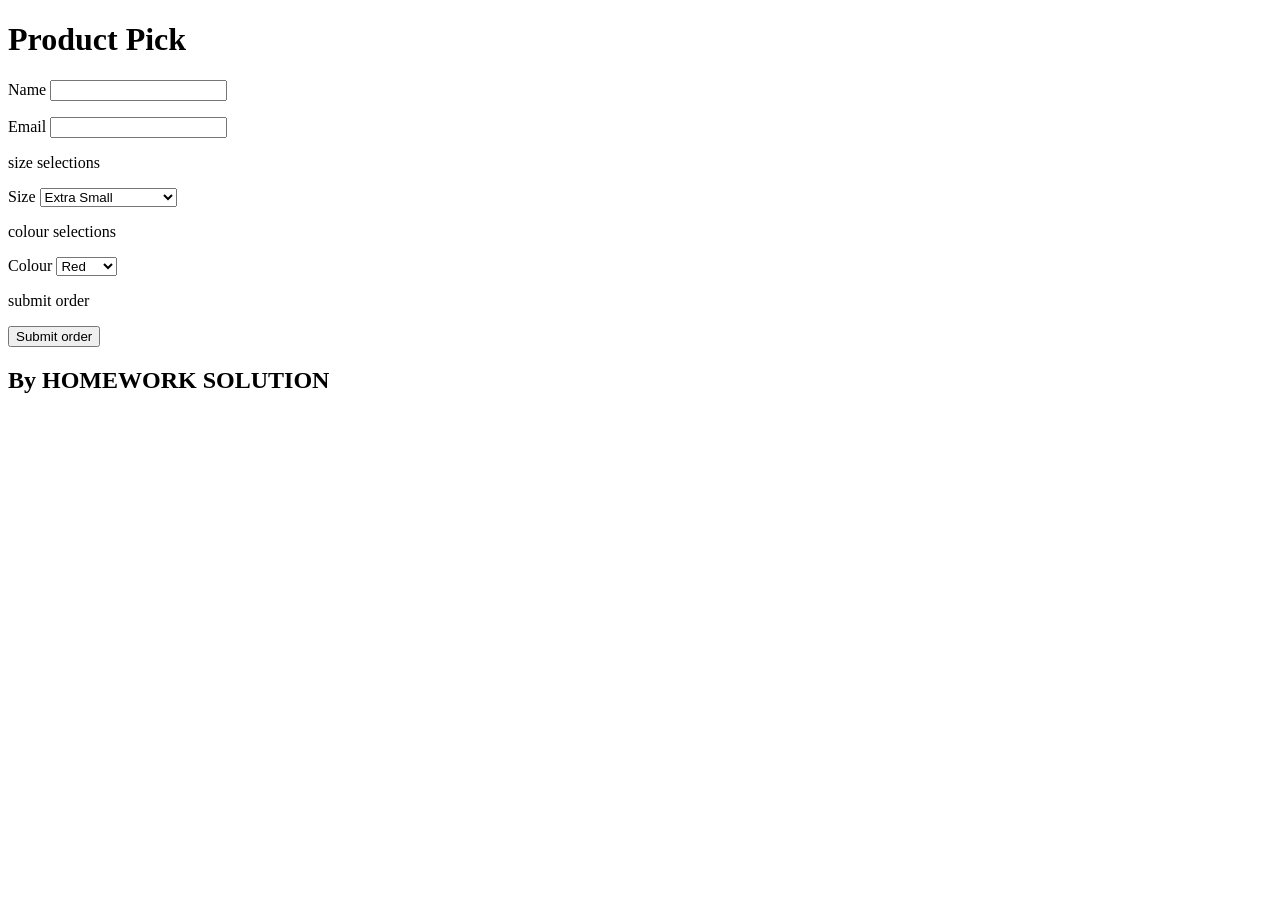
<file: Form-Controls/index.html>
<!DOCTYPE html>
<html lang="en">
  <head>
    <meta charset="utf-8" />
    <meta http-equiv="X-UA-Compatible" content="IE=edge" />
    <title>My T-shirt Store</title>
    <meta name="description" content="" />
    <meta name="viewport" content="width=device-width, initial-scale=1" />
  </head>
  <body>
    <header>
      <h1>Product Pick</h1>
    </header>
    <main>
      <form>
        <p>  <div>
          <!-- Customer name--> 
        <label for="name">Name</label>
        <input type="text" id="name" name="name" minlength="2" maxlength="100" required />
        </div></p>
        <!-- Customer email--> 
        <label for="email">Email</label>
        <input type="email" id="email" name="email" required />
        <p>size selections</p>
        <!-- size selections (6 options :xs, s, m, l, xl, xxl)--> 
        <label for="size">Size</label>
        <select id="size" name="size">
          <option value="xs">Extra Small</option>
          <option value="s">Small</option>
          <option value="m">Medium</option>
          <option value="l">Large</option>
          <option value="xl">Extra Large</option>
          <option value="xxl">Double Extra Large</option>
        </select>
        <p> colour selections</p>
        <!-- colour selections (6 options :red, blue, green, yellow, black, white-->
        <label for="colour">Colour</label>
        <select id="colour" name="colour">
          <option value="red">Red</option>
          <option value="blue">Blue</option>
          <option value="green">Green</option>
          <option value="yellow">Yellow</option>
          <option value="black">Black</option>
          <option value="white">White</option>
        </select>
        <P> submit order </P>
        <button type="submit">Submit order</button>
      </form>
    </main>
    <footer>
      <!-- change to your name-->
      <h2>By HOMEWORK SOLUTION</h2>
    </footer>
  </body>
</html>
</file>
